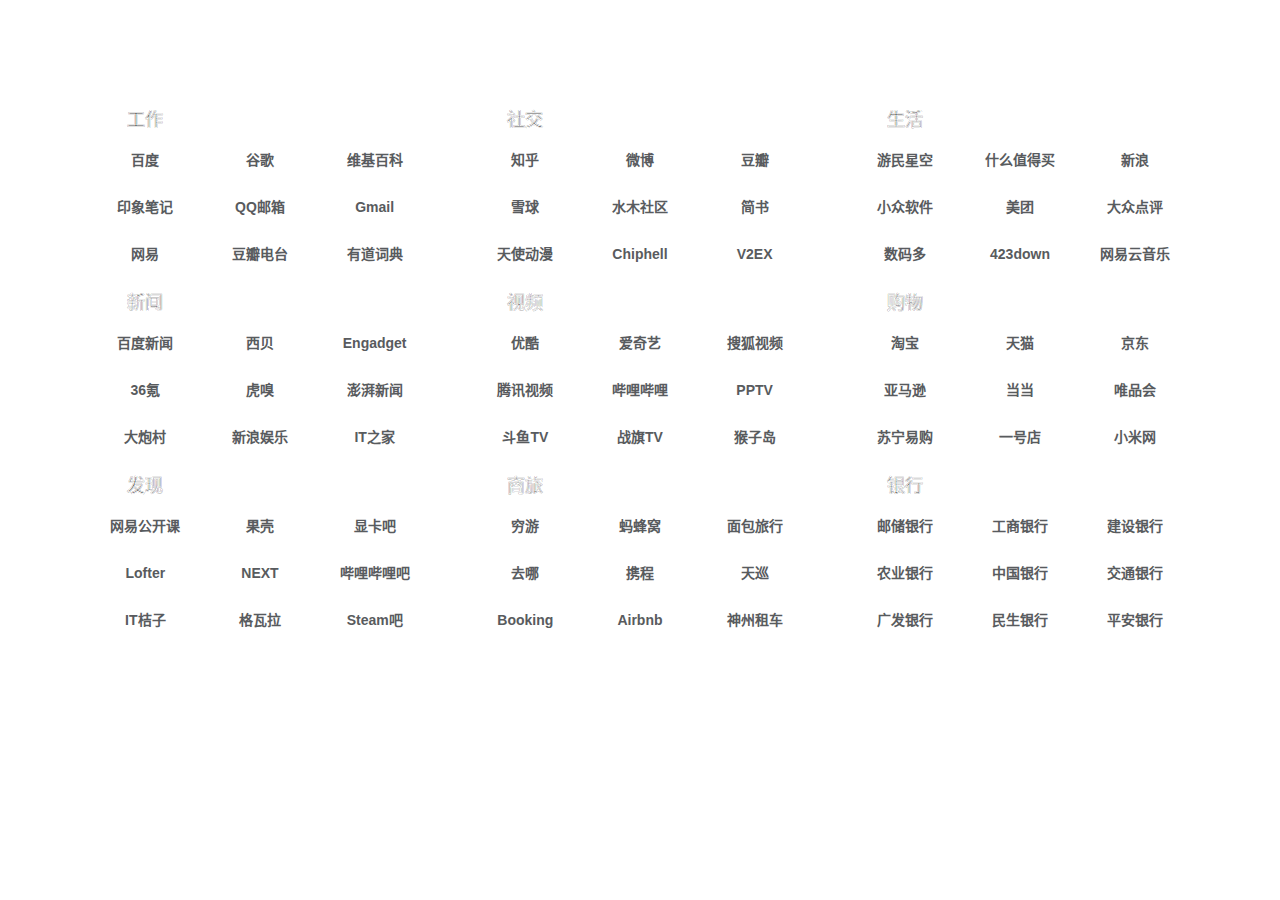
<file: index.html>
<!DOCTYPE html>
<html lang="zh-cn">
  <head>
	  <link rel="shortcut icon" href="/favicon.ico" />
    <meta charset="utf-8">
    <meta http-equiv="X-UA-Compatible" content="IE=edge">
    <meta name="viewport" content="width=device-width, initial-scale=1">
    <title>NewTab</title>
	  <style>
html,body{font:bold 14px/1.5 georgia,simsun,sans-serif;text-align:center;}
.stroke h1{margin:0;padding:10px 0 0;}
.stroke p{
	margin: 0px auto 0px;
	font-size: 18px;
	-webkit-text-stroke-width: 0.2px;
	-webkit-text-stroke-color: #ffffff;
	font-weight: blod;
}
.copyright,.info{font-style:italic;}
      </style>
<style type="text/css">
span.highlight
{
background-color:#FFFFFF
}
</style>
<style>#BAIDU_DSPUI_FLOWBAR,.adsbygoogle,.ad,div[class^="ad-widsget"],div[id^="div-gpt-ad-"],a[href*="cpro.baidu.com"],a[href*="@"][href*=".exe"],a[href*="/?/"][href*=".exe"],.adpushwin{display:none!important;max-width:0!important;max-height:0!important;overflow:hidden!important;}</style></head>

    <!-- Bootstrap -->
    <link href="bootstrap.min.css" rel="stylesheet">


    <style type="text/css">
		body{
        /*background-color:#f8f4e6;*/
        /*2,3,5,7,8,10,11,12,15*/
        /*background-image:url( /static/b47.png);*/
        /*background-image:url(https://7u2mbg.com1.z0.glb.clouddn.com/b47.jpg);*/
        font-family:'Microsoft Yahei', sans-serif;
        background-size:100% auto;
        background-attachment:fixed;
        background-repeat:no-repeat;
        background-size:cover;
      }
      nav.navbar{
        margin:0 0 10px 0;
      }
          div.navbar-header{
            padding:10px 5px 5px 18px;
          }
          ul.navbar-right li{
            margin-left:10px;
          }
          ul.navbar-right a:link, ul.navbar-right a:visited{
            color:#333631;
          }
          ul.navbar-right a:hover{
            color:#9d2933;
            background-color:transparent;
          }
          ul.navbar-right a:focus{
            outline:none;
            background-color:transparent;
          }
      div.content{
        display:none;
        z-index:1;
      }
      div.blocks{
        margin:0 auto;
        float:none;
      }
          div.block{
            margin:0;
            padding:3px;
            opacity:0.9;
          }
          div.building{
            border-radius:2px;
            /*border:1px solid rgb(231, 231, 231);*/

            /*box-shadow:-1px 0 1px -1px rgba(0,0,0,0.1), 
            1px 0 1px -1px rgba(0,0,0,0.1), 
            0 2px 2px -2px rgba(0,0,0,0.1);
            box-shadow:1px 3px 2px -2px rgba(0,0,0,0.1);*/
          }
          div.block-header{
            margin:0;
            padding-bottom:2px;
          }
              div.block-desc{
                padding:0;
              }
              div.block-name{
                text-align:center;
                padding:1px 1px 1px 1px;
              }
              div.block-name a.block-name, div.block-name a.block-name:visited{
                position:relative;
                padding-top:2px;
                display:block;
                color:#000000;
                font-size:14px;
                line-height:32px;
                height:32px;
                border-radius:2px;
                text-decoration:none;
                z-index:10;
              }
              div.block-name a.block-name.hover{
                padding-top:2px;
                color:#ffffff;
                text-decoration:none;
                background-color:#66ccff;
                white-space:nowrap;
              }
              div.block-action{
                text-align:center;
              }
              a.block-open-all{
                float:right;
              }
              div.category-confirm-content{
                padding:10px;
                text-align:center;
              }
              div.category-confirm-option{
                text-align:center;
              }
              div.category-confirm-button{
                margin:0 auto 15px;
                width:200px;
              }
          div.website{
            padding:1px;
          }
          div.website a.website:link, 
          div.website a.website:visited{
            background-color:#ffffff;
            display:block;
            position:relative;
            text-align:center;
            vertical-align:middle;
            text-decoration:none;
            line-height:45px;
            height:45px;
            font-size:14px;
            border-radius:2px;
            color:#474a4d;
            z-index:10;
            transition-property:background-color, color, font-size;
            transition-duration:0.2s;
            transition-timing-function:ease;
          }
          div.website a span{
            display:block;
            height:100%;
            width:100%;
            overflow:hidden;
          }
          div.website a.website.hover{
            background-color:#66ccff;
            color:#ffffff;
            font-size:20px;
          }
      div.modal-body{
        padding:0;
      }
          div.modal-section{
            margin:0 auto;
          }
          div.modal-section h4#suggestion{
            float:right;
          }
          div.modal-section h4#cooperation{
            float:left;
          }
          div.modal-section span#hotkey-intro{
            display:inline-block;
            text-align:center;
            margin:10px 0 10px 32px;
          }
          div#modal-footer{
            margin-top:10px;
            margin-bottom:10px;
          }
          div.modal-placeholder{
            margin:20px auto;
          }
      div.multi-browser-background{
        padding:5px 10px 1px 10px;
        border-radius:0 0 6px 6px;
      }
          div.single-browser-unit{
            padding:5px 5px 0 5px;
            margin-bottom:5px;
          }
          div.browser-index-tips{
            display:none;
          }
          div.browser-index-tips dl{
            color:#666666;
            font-size:12px;
            padding-left:0px;
            margin-top:10px;
            margin-bottom:5px;
          }
          div.browser-index-tips dt{
            margin-bottom:10px;
          }
          div.browser-index-tips p{
            margin:0 0 5px;
          }
          div.split-line{
            margin-left:5px;
            border-bottom:1px solid #dcdddd;
          }
          span.keywords{
            border-radius:3px;
            border:1px solid #8b968d;
            padding:1px;
            font-size:90%;
          }
      a#chrome-extension:link, a#chrome-extension:visited{
        color:#666666;
        border-radius:3px;
        border:1px solid #8b968d;
        padding:1px;
        font-size:90%;
        text-decoration:none;
      }
      a#chrome-extension:hover{
        color:#ffffff;
        text-decoration:none;
        background-color:#66ccff;
      }
      /*------------------------------------自定义------------------------------------*/
      div.modal-content{
        background:#f4f4f4;
      }
      div.hotkey-modal-keyboard{
        margin:0 auto;
        width:560px;
        height:280px;
        padding-top:10px;
      }
          div.hotkey-modal-keyboard ul.hotkey-modal-keyboard-row{
            float:left;
            list-style:none;
            display:block;
            margin:0;
            padding:0;
            clear:both;
            width:100%;
            height:49px;
          }
          div.hotkey-modal-keyboard ul.hotkey-modal-keyboard-1st-row{
            margin:10px 0 0 10px;
          }
          div.hotkey-modal-keyboard ul.hotkey-modal-keyboard-2nd-row{
            margin:0 0 0 30px;
          }
          div.hotkey-modal-keyboard ul.hotkey-modal-keyboard-3rd-row{
            margin:0 0 0 50px;
          }
          div.hotkey-modal-keyboard ul.hotkey-modal-keyboard-4th-row{
            margin:0 0 0 70px;
          }
          div.hotkey-modal-keyboard ul.hotkey-modal-keyboard-5th-row{
            margin:0 0 0 90px;
          }
          div.hotkey-modal-keyboard li.hotkey-modal-key{
            display:block;
            float:left;
            margin:0 4px 4px 0;
            width:45px;
            height:45px;
            text-align:center;
            /*主题色彩：1e50a2蓝色+0DA081绿色
            e8eff7淡蓝加333631字，不够醒目；白色加灰色字不醒目，加蓝色字没有重点；谷歌蓝色加白色字按键太鲜艳；474a4d背景太过于沉重*/
            background-color:#66ccff;
            color:#ffffff;
            border-radius:5px;
            border:1px solid #66ccff;
            overflow:hidden;
            box-shadow:;
          }
          div.hotkey-modal-keyboard li.hotkey-modal-space{
            width:400px;
            margin:0;
          }
          div.hotkey-modal-keyboard span.letter{
            display:block;
            font-size:16px;
          }
          div.hotkey-modal-keyboard span.website-name{
            display:block;
            font-size:12px;
            white-space:nowrap;
            overflow:hidden;
            text-overflow:ellipsis;
          }
          div.hotkey-modal-keyboard li.hotkey-modal-key.hover{
            position:relative;
            top:2px;
            left:2px;
            border-color:#0DA081;
            background-color:#0DA081;
            color:#ffffff;
          }
      div.website a.website.edit-hover{
        color:#ffffff;
      }
      div.block-name a.block-name.edit-hover{
        color:#1e50a2;
      }
      input.edit-category{
        visibility:hidden;
        position:absolute;
        top:0px;
        left:0px;
        display:block;
        font-size:14px;
        line-height:32px;
        text-align:left;
        height:32px;
        width:100%;
        border-radius:2px;
        border:2px solid #dcdddd;
        z-index:1;
      }
      span.edit-website{
        display:none;
        background-color:#ffffff;
        color:#ffffff;
        text-align:center;
        vertical-align:middle;
        position:absolute;
        border-radius:2px;
        line-height:45px;
        height:45px;
        top:0;
        left:0;
        bottom:0;
        right:0;
        z-index:1;
        opacity:0.7;
        cursor:pointer;
      }
      span.edit-website.hover{
        background-color:#1e50a2;
      }
      div#edit-area{
      }
          div#edit-area div.row{
            margin:10px 0;
          }
          div#edit-area div.desc span{
            float:right;
          }
          div#edit-area input#website-name,div#edit-area input#website-url{
            width:100%;
            font-size:14px;
            height:30px;
            line-height:30px;
            border:1px solid #dcdddd;
            border-radius:3px;
          }
          div#edit-area input#website-name:focus,div#edit-area input#website-url:focus{
            border-color:#66afe9;
            box-shadow:0 0 8px #66afe9;
            -webkit-box-shadow:0 0 8px #66afe9;
            -moz-box-shadow:0 0 8px #66afe9;
            outline:0 none;
          }
          button#update-website{
            width:100%;
            float:left;
            display:inline-block;
            color:#1e50a2;
            /*1e50a2太深,3b5898还是深,4284F3太亮,33628a太暗*/
            background-color:#ffffff;
            border:1px solid #ccc;
          }
          button#update-website:hover{
            background-color:#1e50a2;
            color:#ffffff;
            text-decoration:underline;
          }
          button#cancel-update{
            width:100%;
            display:inline-block;
            color:#595857;
          }
          div.keyboard{
            height:250px;
          }
              div#input-keyboard{
                display:none;
                background-color:#ffffff;
                overflow:hidden;
                border:1px solid #dcdddd;
                box-shadow:0 0 8px #dcdddd;
                -webkit-box-shadow:0 0 8px #dcdddd;
                -moz-box-shadow:0 0 8px #dcdddd;
                outline:0 none;
              }
              div.keyboard ul.keyboard-row{
                float:left;
                list-style:none;
                display:block;
                margin:0;
                padding:0;
                clear:both;
                width:100%;
                height:45px;
              }
              div.keyboard ul.keyboard-1st-row{
                margin:10px 0 0 10px;
              }
              div.keyboard ul.keyboard-2nd-row{
                margin:0 0 0 30px;
              }
              div.keyboard ul.keyboard-3rd-row{
                margin:0 0 0 50px;
              }
              div.keyboard ul.keyboard-4th-row{
                margin:0 0 0 70px;
              }
              div.keyboard ul.keyboard-5th-row{
                margin:0 0 0 90px;
              }
              div.keyboard li.key{
                display:block;
                float:left;
                margin:0 5px 5px 0;
                width:40px;
                height:40px;
                text-align:center;
                /*background:#474a4d,e8eff7淡蓝但看上去还是怪怪的*/
                background-color:#e8eff7;
                border-radius:5px;
                border:1px solid #dcdddd;
                overflow:hidden;
                color:#494a41;
              }
              div.keyboard li.space{
                width:360px;
                margin:0;
              }
              div.keyboard span.letter{
                display:block;
                font-size:14px;
              }
              div.keyboard span.website-name{
                display:block;
                font-size:12px;
                overflow:hidden;
                white-space:nowrap;
                text-overflow:ellipsis;
              }
              div#input-keyboard li.key.hover{
                border-color:#0DA081;
                background-color:#0DA081;
                color:#ffffff;
              }
              div.bootstrap-tagsinput{
                width:538px;
                margin-bottom:0;
              }
              div.bootstrap-tagsinput span.label-info{
                background-color:#e8eff7;
                color:#1e50a2;
                border:1px solid #b5d6ec;
              }
          div.website-grid{
            height:250px;
            display:none;
            background-color:#ffffff;
            border-radius:5px;
            padding:10px 0;
            overflow:scroll;
            border:1px solid #dcdddd;
            box-shadow:0 0 8px #dcdddd;
            -webkit-box-shadow:0 0 8px #dcdddd;
            -moz-box-shadow:0 0 8px #dcdddd;
            outline:0 none;
          }
              div.website-grid ul{
                padding:0;
                display:block;
                float:left;
                clear:both;
              }
              div.website-grid div#website-grid-alignment{
                width:516px;
                margin:0 auto;
              }
              div.website-grid ul.website-categories{
                margin-bottom:5px;
              }
              div.website-grid ul.websites{
                width:100%;
                padding-top:5px;
                position:relative;
              }
              div.website-grid li.website-category{
                display:inline;
                float:left;
                width:54px;
                height:30px;
                line-height:30px;
                font-size:12px;
                text-align:center;
                border-top:1px solid #ffffff;
                color:#595857;
                margin-right:3px;
                margin-bottom:3px;
                overflow:hidden;
              }
              div.website-grid li.website-category.hover{
                border-top:1px solid #1e50a2;
                color:#1e50a2;
                cursor:pointer;
                font-size:14px;
              }
              div.website-grid li.website-category.selected{
                border-top:1px solid #1e50a2;
                color:#1e50a2;
                cursor:pointer;
                font-size:14px;
              }
              div.website-grid li.website{
                position:relative;
                display:block;
                float:left;
                width:83px;
                height:36px;
                line-height:36px;
                text-align:center;
                font-size:12px;
                overflow:hidden;
                margin-right:2px;
                margin-bottom:2px;
                z-index:1;
              }
              div.website-grid li.website span.website{
                display:block;
                width:100%;
                height:100%;
                z-index:1;
                border-radius:2px;
                color:#333631;
                /*e8eff7淡蓝色感觉有点乱,EFF7E8淡绿色看着太土,试试#f6f6fa*/
                background-color:#f6f6fa;
              }
              div.website-grid li.website span.website.hover{
                background-color:#0DA081;
                border:1px solid #0DA081;
                color:#ffffff;
                cursor:pointer;
              }
              div.website-grid li.preview{
                list-style:none;
                width:83px;
                height:28px;
                line-height:28px;
                text-align:center;
                font-size:12px;
                border-radius:2px;
                position:absolute;
                background-color:#333631;
                z-index:10;
                border:1px solid #333631;
              }
              div.website-grid li.preview a{
                text-decoration:none;
                color:#ffffff;
              }
              div.website-grid li.preview a:hover{
                text-decoration:underline;
              }
              div.website-grid li.preview img{
                width:12px;
                height:9px;
              }
      div#more-website-grid{
        margin:0 auto;
        width:100%;
        height:400px;
        background-color:inherit;
        padding-top:20px;
        overflow:scroll;
        border-radius:0;
        border:none;
        -webkit-box-shadow:none;
        box-shadow:none;
      }
        div#more-website-grid div#more-website-grid-alignment{
          width:840px;
          margin:0 auto;
        }
        div#more-website-grid li.website-category{
          font-size:12px;
          border-top:1px solid #f4f4f4;
          overflow:hidden;
          width:68px;
          margin-right:2px;
          margin-bottom:2px;
        }
        div#more-website-grid li.website-category.selected{
          border-top:1px solid #1e50a2;
          color:#1e50a2;
          cursor:pointer;
          font-size:16px;
        }
        div#more-website-grid li.website-category.hover{
          border-top:1px solid #1e50a2;
          color:#1e50a2;
          cursor:pointer;
          font-size:16px;
        }
        div#more-website-grid li.website{
          position:relative;
          display:block;
          float:left;
          width:102px;
          height:45px;
          line-height:45px;
          text-align:center;
          overflow:hidden;
          margin-right:2px;
          margin-bottom:2px;
        }
        div#more-website-grid li.website span.website{
          display:block;
          width:100%;
          height:100%;
          border-radius:2px;
          font-size:13px;
          color:#333631;
          background-color:#ffffff;
          border:none;
          overflow:hidden;
          white-space:nowrap;
          text-overflow:ellipsis;
        }
        div#more-website-grid li.website span.website.hover{
          font-size:20px;
          background-color:#0DA081;
          border:1px solid #0DA081;
          color:#ffffff;
          cursor:pointer;
        }
      div#hotkeyModal div.modal-header h3{
        display:inline-block;
        margin-right:20px;
      }
      div#editWebsiteModal div.modal-header h3{
        display:inline-block;
        margin-right:20px;
      }
      div#aboutModal{
      }
          div#aboutModal div.about-modal-header ul.list-inline{
            margin:0;
          }
          div#aboutModal div.about-modal-header ul.list-inline li{
            font-size:14px;
            padding:0;
            margin-right:10px;
          }
          div#aboutModal div.about-modal-header ul.list-inline li.hover{
            text-decoration:underline;
            cursor:pointer;
          }
          div#aboutModal div.about-modal-header ul.list-inline li.selected{
            font-size:24px;
            font-weight:500;
            text-decoration:none;
          }
          div#aboutModal div.thanks{
            padding:15px;
          }
            div#aboutModal div.thanks p{
              width:100%;
              font-size:60px;
              text-align:center;
              font-family:'Minion Pro','Athelas','Candara',serif;
            }
            div#aboutModal div.thanks div.pair{
              width:100%;
              margin-top:10px;
            }
            div#aboutModal div.thanks div.pair span.headline{
              display:inline-block;
              font-size:16px;
              margin-bottom:10px;
              width:120px;
              text-align:right;
              margin-right:25px;
            }
            div#aboutModal div.thanks div.pair span.sentence{
              display:inline-block;
              font-size:13px;
              margin-bottom:10px;
              text-align:left;
              clear:right;
              width:380px;
            }
          div#aboutModal div.vista{
            display:none;
            padding:0 15px;
          }
          div#aboutModal div.log{
            display:none;
            padding:15px;
          }
              div#aboutModal div.log div.version{
                margin-bottom:10px;
                border-bottom:1px solid #dcdddd;
              }
              div#aboutModal div.log div.last-version{
                border-bottom:none;
              }
              div#aboutModal div.log div.version span.version-name{
                display:inline-block;
                text-align:left;
                font-size:16px;
                font-weight:bold;
                width:49%;
              }
              div#aboutModal div.log div.version span.version-date{
                display:inline-block;
                text-align:right;
                font-size:13px;
                color:#7b7c7d;
                width:50%;
              }
              div#aboutModal div.log div.version ol{
                margin-top:10px;
                padding-left:20px;
                font-size:13px;
              }
              div#aboutModal div.log div.version ol li{
                margin-bottom:5px;
              }
      img.sprite{
        background:url(https://7u2mbg.com1.z0.glb.clouddn.com/qianshan1.1_sprite_4.png);
        background-repeat:no-repeat;
      }
      img.logo-pic{
        height:40px;
        width:65px;
        background-position:0px -50px;
      }
      img.logo-char{
        height:40px;
        width:72px;
        background-position:0px 0px;
      }
      img.vista{
        height:538px;
        width:568px;
        background-position:0px -100px;
      }
      div#customize-mode-tips{
        position:fixed;
        top:0;
        display:none;
        background-color:#0DA081;
        color:#ffffff;
        text-align:center;
        width:500px;
        opacity:0.8;
        z-index:10;/*div.content那里的z-index也改了*/
        border-radius:0px 0px 5px 5px;
      }
        a#finish-customize{
          line-height:30px;
          display:none;
          text-decoration:none;
          color:#ffffff;
          border-radius:0px 0px 5px 5px;
        }
        a#finish-customize:hover{
          color:#ffffff;
          background-color:#ED5851;
        }

    </style>

  <body style="background-image: url(&quot;https://xn--dx5a.tk/background.jpg&quot;);">
    
    <div class="content" style="position: relative; top: 38px; margin: 0px auto; float: none; display: inherit;">
      <nav class="navbar" role="navigation">
        <div class="container">
          <div class="collapse navbar-collapse">
            <ul class="nav navbar-nav navbar-right">
              <li></li>
              <li></li>
              <li></li>
              <li></li>
            </ul>
          </div>
		

		
		
		
		
		
		
		
		
        </div>
      </nav>

      <!--#website-dict，blockNo和website序列的字典-->
      <!--#block-list，区块列表-->
		<div class="container blocks" style="opacity: 1;">
        
          <div class="col-sm-4 col-lg-4 block"><!--block用来约束分类对应的区块位置，building用来展示实际带边框的分类内容，包括分类标题和分类下的网站-->
            <div class="col-sm-12 col-lg-12 building">
              <div class="row block-header">
                <div class="col-sm-12 col-lg-12 block-desc">
                  <div class="col-sm-4 col-lg-4 block-name">
                    <a id="1" class="block-name" href="#">
                       <div class="stroke">
						<p>工作</p>
						   </div><input class="edit-category">
                    </a>
                  </div>
                  <div class="col-sm-4 col-lg-4 placeholder"></div>
                  <div class="col-sm-4 col-lg-4 placeholder"></div>
                </div>
              </div>
              
              
              
                <div class="col-sm-4 col-lg-4 website">
                  <a href="https://www.baidu.com/"  class="website " target="_blank">
                    <span>百度</span>
                  
                </a></div><a href="https://www.baidu.com/"  class="website " target="_blank">
              
                </a><div class="col-sm-4 col-lg-4 website"><a href="https://www.google.com/"  class="website " target="_blank">
                    <span>谷歌</span>
                  
                </a></div><a href="https://www.google.com/"  class="website  " target="_blank">
              
                </a><div class="col-sm-4 col-lg-4 website"><a href="https://zh.wikipedia.org"  class="website" target="_blank">
                    <span>维基百科</span>
                  
                </a></div><a href="https://zh.wikipedia.org"  class="website" target="_blank">
              
                </a><div class="col-sm-4 col-lg-4 website"><a href="https://app.yinxiang.com/Home.action"  class="website" target="_blank">
                    <span>印象笔记</span>
                  
                </a></div><a href="https://app.yinxiang.com/Home.action"  class="website" target="_blank">
              
                </a><div class="col-sm-4 col-lg-4 website"><a href="https://mail.qq.com/"  class="website" target="_blank">
                    <span>QQ邮箱</span>
                  
                </a></div><a href="https://mail.qq.com/"  class="website" target="_blank">
              
                </a><div class="col-sm-4 col-lg-4 website"><a href="https://mail.google.com/"  class="website" target="_blank">
                    <span>Gmail</span>
                  
                </a></div><a href="https://mail.google.com/"  class="website" target="_blank">
              
                </a><div class="col-sm-4 col-lg-4 website"><a href="https://www.163.com/"  class="website  " target="_blank">
                    <span>网易</span>
                  
                </a></div><a href="https://www.163.com/"  class="website  " target="_blank">
              
                </a><div class="col-sm-4 col-lg-4 website"><a href="https://douban.fm/"  class="website" target="_blank">
                    <span>豆瓣电台</span>
                  
                </a></div><a href="https://douban.fm/"  class="website" target="_blank">
              
                </a><div class="col-sm-4 col-lg-4 website"><a href="https://dict.youdao.com/" class="website  " target="_blank">
                    <span>有道词典</span>
                  
                </a></div><a href="https://dict.youdao.com/"  class="website  " target="_blank">
              
            </a></div><a href="https://dict.youdao.com/"  class="website  " target="_blank">
          </a></div><a href="https://dict.youdao.com/"  class="website  " target="_blank">
        
          </a><div class="col-sm-4 col-lg-4 block"><a href="https://dict.youdao.com/"  class="website  " target="_blank"><!--block用来约束分类对应的区块位置，building用来展示实际带边框的分类内容，包括分类标题和分类下的网站-->
            </a><div class="col-sm-12 col-lg-12 building"><a href="https://dict.youdao.com/" class="website  " target="_blank">
              </a><div class="row block-header"><a href="https://dict.youdao.com/"  class="website  " target="_blank">
                </a><div class="col-sm-12 col-lg-12 block-desc"><a href="https://dict.youdao.com/"  class="website  " target="_blank">
                  </a><div class="col-sm-4 col-lg-4 block-name"><a href="https://dict.youdao.com/"  class="website  " target="_blank">
                    </a><a  class="block-name" href="#">
                     <div class="stroke">
<span style="color: #5dbdb5"></span>
<p>社交</p>
</div><input class="edit-category">
                  </a></div><a  class="block-name" href="#">
                  <div class="col-sm-4 col-lg-4 placeholder"></div>
                  <div class="col-sm-4 col-lg-4 placeholder"></div>
                </a></div><a  class="block-name" href="#">
              </a></div><a  class="block-name" href="#">
              
              
                </a><div class="col-sm-4 col-lg-4 website"><a id="2" class="block-name" href="#">
                  </a><a href="https://www.zhihu.com/"  class="website  " target="_blank">
                    <span>知乎</span>
                  
                </a></div><a href="https://www.zhihu.com/"  class="website  " target="_blank">
              
                </a><div class="col-sm-4 col-lg-4 website"><a href="https://weibo.com/"  class="website  " target="_blank">
                    <span>微博</span>
                  
                </a></div><a href="https://weibo.com/"   class="website  " target="_blank">
              
                </a><div class="col-sm-4 col-lg-4 website"><a href="https://www.douban.com/"   class="website  " target="_blank">
                    <span>豆瓣</span>
                  
                </a></div><a href="https://www.douban.com/"   class="website  " target="_blank">
              
                </a><div class="col-sm-4 col-lg-4 website"><a href="https://www.xueqiu.com/"   class="website  " target="_blank">
                    <span>雪球</span>
                  
                </a></div><a href="https://www.xueqiu.com/"   class="website  " target="_blank">
              
                </a><div class="col-sm-4 col-lg-4 website"><a href="https://www.newsmth.net/"   class="website" target="_blank">
                    <span>水木社区</span>
                  
                </a></div><a href="https://www.newsmth.net/"   class="website" target="_blank">
              
                </a><div class="col-sm-4 col-lg-4 website"><a href="https://www.jianshu.com/"   class="website  " target="_blank">
                    <span>简书</span>
                  
                </a></div><a href="https://www.jianshu.com/"   class="website  " target="_blank">
              
                </a><div class="col-sm-4 col-lg-4 website"><a href="https://www.tsdm.love/forum.php"   class="website  " target="_blank">
                    <span>天使动漫</span>
                  
                </a></div><a href="https://www.tsdm.me/forum.php"   class="website  " target="_blank">
              
                </a><div class="col-sm-4 col-lg-4 website"><a href="https://www.chiphell.com/"   class="website  " target="_blank">
                    <span>Chiphell</span>
                  
                </a></div><a href="https://www.chiphell.com/"   class="website  " target="_blank">
              
                </a><div class="col-sm-4 col-lg-4 website"><a href="https://www.v2ex.com/"   class="website  " target="_blank">
                    <span>V2EX</span>
                  
                </a></div><a href="https://www.v2ex.com/"   class="website  " target="_blank">
              
            </a></div><a href="https://www.v2ex.com/"   class="website  " target="_blank">
          </a></div><a href="https://www.v2ex.com/"   class="website  " target="_blank">
        
          </a><div class="col-sm-4 col-lg-4 block"><a href="https://www.v2ex.com/"   class="website  " target="_blank"><!--block用来约束分类对应的区块位置，building用来展示实际带边框的分类内容，包括分类标题和分类下的网站-->
            </a><div class="col-sm-12 col-lg-12 building"><a href="https://www.v2ex.com/"   class="website  " target="_blank">
              </a><div class="row block-header"><a href="https://www.v2ex.com/"   class="website  " target="_blank">
                </a><div class="col-sm-12 col-lg-12 block-desc"><a href="https://www.v2ex.com/"   class="website  " target="_blank">
                  </a><div class="col-sm-4 col-lg-4 block-name"><a href="https://www.v2ex.com/"   class="website  " target="_blank">
                    </a><a   class="block-name" href="#">
                    <div class="stroke">
<span style="color: #5dbdb5"></span>
<p>生活</p>
</div><input class="edit-category">
                  </a></div><a   class="block-name" href="#">
                  <div class="col-sm-4 col-lg-4 placeholder"></div>
                  <div class="col-sm-4 col-lg-4 placeholder"></div>
                </a></div><a   class="block-name" href="#">
              </a></div><a   class="block-name" href="#">
              
              
                </a><div class="col-sm-4 col-lg-4 website"><a   class="block-name" href="#">
                  </a><a href="https://www.gamersky.com/"   class="website  " target="_blank">
                    <span>游民星空</span>
                  
                </a></div><a href="https://www.zdfans.com/"   class="website  " target="_blank">
              
                </a><div class="col-sm-4 col-lg-4 website"><a href="https://www.smzdm.com/"   class="website  " target="_blank">
                    <span>什么值得买</span>
                  
                </a></div><a href="https://www.smzdm.com/"   class="website  " target="_blank">
              
                </a><div class="col-sm-4 col-lg-4 website"><a href="https://www.sina.com.cn/"   class="website" target="_blank">
                    <span>新浪</span>
                  
                </a></div><a href="https://www.sina.com.cn/"   class="website" target="_blank">
              
                </a><div class="col-sm-4 col-lg-4 website"><a href="https://www.appinn.com/"   class="website  " target="_blank">
                    <span>小众软件</span>
                  
                </a></div><a href="https://www.appinn.com/"   class="website  " target="_blank">
              
                </a><div class="col-sm-4 col-lg-4 website"><a href="https://www.meituan.com/"   class="website  " target="_blank">
                    <span>美团</span>
                  
                </a></div><a href="https://www.meituan.com/"   class="website  " target="_blank">
              
                </a><div class="col-sm-4 col-lg-4 website"><a href="https://www.dianping.com/"   class="website" target="_blank">
                    <span>大众点评</span>
                  
                </a></div><a href="https://www.dianping.com/"   class="website" target="_blank">
              
                </a><div class="col-sm-4 col-lg-4 website"><a href="https://www.soomal.com"   class="website  " target="_blank">
                    <span>数码多</span>
                  
                </a></div><a href="https://www.soomal.com"   class="website  " target="_blank">
              
                </a><div class="col-sm-4 col-lg-4 website"><a href="https://www.423down.com/"   class="website  " target="_blank">
                    <span>423down</span>
                  
                </a></div><a href="https://farmskins.com/"   class="website  " target="_blank">
              
                </a><div class="col-sm-4 col-lg-4 website"><a href="https://music.163.com/"   class="website" target="_blank">
                    <span>网易云音乐</span>
                  
                </a></div><a href="https://music.163.com/"   class="website" target="_blank">
              
            </a></div><a href="https://music.163.com/"   class="website" target="_blank">
          </a></div><a href="https://music.163.com/"   class="website" target="_blank">
        
          </a><div class="col-sm-4 col-lg-4 block"><a href="https://music.163.com/"   class="website" target="_blank"><!--block用来约束分类对应的区块位置，building用来展示实际带边框的分类内容，包括分类标题和分类下的网站-->
            </a><div class="col-sm-12 col-lg-12 building"><a href="https://music.163.com/"   class="website" target="_blank">
              </a><div class="row block-header"><a href="https://music.163.com/"   class="website" target="_blank">
                </a><div class="col-sm-12 col-lg-12 block-desc"><a href="https://music.163.com/"   class="website" target="_blank">
                  </a><div class="col-sm-4 col-lg-4 block-name"><a href="https://music.163.com/"   class="website" target="_blank">
                    </a><a   class="block-name" href="#">
                     <div class="stroke">
<span style="color: #5dbdb5"></span>
<p>新闻</p>
</div><input class="edit-category">
                  </a></div><a   class="block-name" href="#">
                  <div class="col-sm-4 col-lg-4 placeholder"></div>
                  <div class="col-sm-4 col-lg-4 placeholder"></div>
                </a></div><a   class="block-name" href="#">
              </a></div><a   class="block-name" href="#">
              
              
                </a><div class="col-sm-4 col-lg-4 website"><a   class="block-name" href="#">
                  </a><a href="https://news.baidu.com/"   class="website" target="_blank">
                    <span>百度新闻</span>
                  
                </a></div><a href="https://news.baidu.com/"   class="website" target="_blank">
              
                </a><div class="col-sm-4 col-lg-4 website"><a href="https://www.cnbeta.com/"   class="website" target="_blank">
                    <span>西贝</span>
                  
                </a></div><a href="https://www.cnbeta.com/"   class="website" target="_blank">
              
                </a><div class="col-sm-4 col-lg-4 website"><a href="https://cn.engadget.com/"   class="website" target="_blank">
                    <span>Engadget</span>
                  
                </a></div><a href="https://cn.engadget.com/"   class="website" target="_blank">
              
                </a><div class="col-sm-4 col-lg-4 website"><a href="https://www.36kr.com/"   class="website" target="_blank">
                    <span>36氪</span>
                  
                </a></div><a href="https://www.36kr.com/"   class="website" target="_blank">
              
                </a><div class="col-sm-4 col-lg-4 website"><a href="https://www.huxiu.com/"   class="website" target="_blank">
                    <span>虎嗅</span>
                  
                </a></div><a href="https://www.huxiu.com/"   class="website" target="_blank">
              
                </a><div class="col-sm-4 col-lg-4 website"><a href="https://www.thepaper.cn/"   class="website" target="_blank">
                    <span>澎湃新闻</span>
                  
                </a></div><a href="https://www.thepaper.cn/"   class="website" target="_blank">
              
                </a><div class="col-sm-4 col-lg-4 website"><a href="https://www.zol.com.cn/"   class="website" target="_blank">
                    <span>大炮村</span>
                  
                </a></div><a href="https://www.zol.com.cn/"   class="website" target="_blank">
              
                </a><div class="col-sm-4 col-lg-4 website"><a href="https://ent.sina.com.cn/"   class="website" target="_blank">
                    <span>新浪娱乐</span>
                  
                </a></div><a href="https://ent.sina.com.cn/"   class="website" target="_blank">
              
                </a><div class="col-sm-4 col-lg-4 website"><a href="https://www.ithome.com/"   class="website" target="_blank">
                    <span>IT之家</span>
                  
                </a></div><a href="https://www.ithome.com/"   class="website" target="_blank">
              
            </a></div><a href="https://www.ithome.com/"   class="website" target="_blank">
          </a></div><a href="https://www.ithome.com/"   class="website" target="_blank">
        
          </a><div class="col-sm-4 col-lg-4 block"><a href="https://www.ithome.com/"   class="website" target="_blank"><!--block用来约束分类对应的区块位置，building用来展示实际带边框的分类内容，包括分类标题和分类下的网站-->
            </a><div class="col-sm-12 col-lg-12 building"><a href="https://www.ithome.com/"   class="website" target="_blank">
              </a><div class="row block-header"><a href="https://www.ithome.com/"   class="website" target="_blank">
                </a><div class="col-sm-12 col-lg-12 block-desc"><a href="https://www.ithome.com/"   class="website" target="_blank">
                  </a><div class="col-sm-4 col-lg-4 block-name"><a href="https://www.ithome.com/"   class="website" target="_blank">
                    </a><a   class="block-name" href="#">
                      <div class="stroke">
<span style="color: #5dbdb5"></span>
<p>视频</p>
</div><input class="edit-category">
                  </a></div><a   class="block-name" href="#">
                  <div class="col-sm-4 col-lg-4 placeholder"></div>
                  <div class="col-sm-4 col-lg-4 placeholder"></div>
                </a></div><a   class="block-name" href="#">
              </a></div><a   class="block-name" href="#">
              
              
                </a><div class="col-sm-4 col-lg-4 website"><a   class="block-name" href="#">
                  </a><a href="https://www.youku.com/"   class="website" target="_blank">
                    <span>优酷</span>
                  
                </a></div><a href="https://www.youku.com/"   class="website" target="_blank">
              
                </a><div class="col-sm-4 col-lg-4 website"><a href="https://www.iqiyi.com/"   class="website" target="_blank">
                    <span>爱奇艺</span>
                  
                </a></div><a href="https://www.iqiyi.com/"   class="website" target="_blank">
              
                </a><div class="col-sm-4 col-lg-4 website"><a href="https://tv.sohu.com/"   class="website " target="_blank">
                    <span>搜狐视频</span>
                  
                </a></div><a href="https://tv.sohu.com/"   class="website " target="_blank">
              
                </a><div class="col-sm-4 col-lg-4 website"><a href="https://v.qq.com/"   class="website" target="_blank">
                    <span>腾讯视频</span>
                  
                </a></div><a href="https://v.qq.com/"   class="website" target="_blank">
              
                </a><div class="col-sm-4 col-lg-4 website"><a href="https://www.bilibili.com/"   class="website" target="_blank">
                    <span>哔哩哔哩</span>
                  
                </a></div><a href="https://www.bilibili.com/"   class="website" target="_blank">
              
                </a><div class="col-sm-4 col-lg-4 website"><a href="https://www.pptv.com/"   class="website" target="_blank">
                    <span>PPTV</span>
                  
                </a></div><a href="https://www.pptv.com/"   class="website" target="_blank">
              
                </a><div class="col-sm-4 col-lg-4 website"><a href="https://www.douyutv.com/"   class="website" target="_blank">
                    <span>斗鱼TV</span>
                  
                </a></div><a href="https://www.douyutv.com/"   class="website" target="_blank">
              
                </a><div class="col-sm-4 col-lg-4 website"><a href="https://www.zhanqi.tv/"   class="website" target="_blank">
                    <span>战旗TV</span>
                  
                </a></div><a href="https://www.zhanqi.tv/"   class="website" target="_blank">
              
                </a><div class="col-sm-4 col-lg-4 website"><a href="https://www.acfun.cn/"   class="website" target="_blank">
                    <span>猴子岛</span>
                  
                </a></div><a href="https://www.acfun.tv/"   class="website" target="_blank">
              
            </a></div><a href="https://www.acfun.tv/"   class="website" target="_blank">
          </a></div><a href="https://www.acfun.tv/"   class="website" target="_blank">
        
          </a><div class="col-sm-4 col-lg-4 block"><a href="https://www.acfun.tv/"   class="website" target="_blank"><!--block用来约束分类对应的区块位置，building用来展示实际带边框的分类内容，包括分类标题和分类下的网站-->
            </a><div class="col-sm-12 col-lg-12 building"><a href="https://www.acfun.tv/"   class="website" target="_blank">
              </a><div class="row block-header"><a href="https://www.acfun.tv/"   class="website" target="_blank">
                </a><div class="col-sm-12 col-lg-12 block-desc"><a href="https://www.acfun.tv/"   class="website" target="_blank">
                  </a><div class="col-sm-4 col-lg-4 block-name"><a href="https://www.acfun.tv/"   class="website" target="_blank">
                    </a><a   class="block-name" href="#">
                     <div class="stroke">
<span style="color: #5dbdb5"></span>
<p>购物</p>
</div><input class="edit-category">
                  </a></div><a   class="block-name" href="#">
                  <div class="col-sm-4 col-lg-4 placeholder"></div>
                  <div class="col-sm-4 col-lg-4 placeholder"></div>
                </a></div><a   class="block-name" href="#">
              </a></div><a   class="block-name" href="#">
              
              
                </a><div class="col-sm-4 col-lg-4 website"><a   class="block-name" href="#">
                  </a><a href="https://www.taobao.com/"   class="website" target="_blank">
                    <span>淘宝</span>
                  
                </a></div><a href="https://www.taobao.com/"   class="website" target="_blank">
              
                </a><div class="col-sm-4 col-lg-4 website"><a href="https://www.tmall.com/"   class="website" target="_blank">
                    <span>天猫</span>
                  
                </a></div><a href="https://www.tmall.com/"   class="website" target="_blank">
              
                </a><div class="col-sm-4 col-lg-4 website"><a href="https://www.jd.com/"   class="website" target="_blank">
                    <span>京东</span>
                  
                </a></div><a href="https://www.jd.com/"   class="website" target="_blank">
              
                </a><div class="col-sm-4 col-lg-4 website"><a href="https://z.cn/"   class="website" target="_blank">
                    <span>亚马逊</span>
                  
                </a></div><a href="https://z.cn/"   class="website" target="_blank">
              
                </a><div class="col-sm-4 col-lg-4 website"><a href="https://www.dangdang.com/"   class="website" target="_blank">
                    <span>当当</span>
                  
                </a></div><a href="https://www.dangdang.com/"   class="website" target="_blank">
              
                </a><div class="col-sm-4 col-lg-4 website"><a href="https://www.vip.com/"   class="website" target="_blank">
                    <span>唯品会</span>
                  
                </a></div><a href="https://www.vip.com/"   class="website" target="_blank">
              
                </a><div class="col-sm-4 col-lg-4 website"><a href="https://www.suning.com/"   class="website" target="_blank">
                    <span>苏宁易购</span>
                  
                </a></div><a href="https://www.suning.com/"   class="website" target="_blank">
              
                </a><div class="col-sm-4 col-lg-4 website"><a href="https://www.yhd.com/"   class="website" target="_blank">
                    <span>一号店</span>
                  
                </a></div><a href="https://www.yhd.com/"   class="website" target="_blank">
              
                </a><div class="col-sm-4 col-lg-4 website"><a href="https://www.mi.com/"   class="website" target="_blank">
                    <span>小米网</span>
                  
                </a></div><a href="https://www.mi.com/"   class="website" target="_blank">
              
            </a></div><a href="https://www.mi.com/"   class="website" target="_blank">
          </a></div><a href="https://www.mi.com/"   class="website" target="_blank">
        
          </a><div class="col-sm-4 col-lg-4 block"><a href="https://www.mi.com/"   class="website" target="_blank"><!--block用来约束分类对应的区块位置，building用来展示实际带边框的分类内容，包括分类标题和分类下的网站-->
            </a><div class="col-sm-12 col-lg-12 building"><a href="https://www.mi.com/"   class="website" target="_blank">
              </a><div class="row block-header"><a href="https://www.mi.com/"   class="website" target="_blank">
                </a><div class="col-sm-12 col-lg-12 block-desc"><a href="https://www.mi.com/"   class="website" target="_blank">
                  </a><div class="col-sm-4 col-lg-4 block-name"><a href="https://www.mi.com/"   class="website" target="_blank">
                    </a><a   class="block-name" href="#">
                     <div class="stroke">
<span style="color: #5dbdb5"></span>
<p>发现</p>
</div><input class="edit-category">
                  </a></div><a   class="block-name" href="#">
                  <div class="col-sm-4 col-lg-4 placeholder"></div>
                  <div class="col-sm-4 col-lg-4 placeholder"></div>
                </a></div><a   class="block-name" href="#">
              </a></div><a   class="block-name" href="#">
              
              
                </a><div class="col-sm-4 col-lg-4 website"><a   class="block-name" href="#">
                  </a><a href="https://open.163.com/"   class="website" target="_blank">
                    <span>网易公开课</span>
                  
                </a></div><a href="https://open.163.com/"   class="website" target="_blank">
              
                </a><div class="col-sm-4 col-lg-4 website"><a href="https://www.guokr.com/"   class="website" target="_blank">
                    <span>果壳</span>
                  
                </a></div><a href="https://www.guokr.com/"   class="website" target="_blank">
              
                </a><div class="col-sm-4 col-lg-4 website"><a href="https://tieba.baidu.com/f?fr=ala0&amp;kw=%CF%D4%BF%A8"   class="website" target="_blank">
                    <span>显卡吧</span>
                  
                </a></div><a href="https://tieba.baidu.com/f?fr=ala0&amp;kw=%CF%D4%BF%A8"   class="website" target="_blank">
              
                </a><div class="col-sm-4 col-lg-4 website"><a href="https://www.lofter.com/"  class="website  " target="_blank">
                    <span>Lofter</span>
                  
                </a></div><a href="https://www.lofter.com/"  class="website  " target="_blank">
              
                </a><div class="col-sm-4 col-lg-4 website"><a href="https://next.36kr.com/"  class="website" target="_blank">
                    <span>NEXT</span>
                  
                </a></div><a href="https://next.36kr.com/"  class="website" target="_blank">
              
                </a><div class="col-sm-4 col-lg-4 website"><a href="https://tieba.baidu.com/f?kw=bilibili"  class="website" target="_blank">
                    <span>哔哩哔哩吧</span>
                  
                </a></div><a href="https://tieba.baidu.com/f?kw=bilibili"  class="website" target="_blank">
              
                </a><div class="col-sm-4 col-lg-4 website"><a href="https://itjuzi.com/"  class="website" target="_blank">
                    <span>IT桔子</span>
                  
                </a></div><a href="https://itjuzi.com/"  class="website" target="_blank">
              
                </a><div class="col-sm-4 col-lg-4 website"><a href="https://www.gewara.com/"  class="website" target="_blank">
                    <span>格瓦拉</span>
                  
                </a></div><a href="https://www.gewara.com/"  class="website" target="_blank">
              
                </a><div class="col-sm-4 col-lg-4 website"><a href="https://tieba.baidu.com/f?fr=search&amp;ie=utf-8&amp;kw=steam"  class="website" target="_blank">
                    <span>Steam吧</span>
                  
                </a></div><a href="https://tieba.baidu.com/f?fr=search&amp;ie=utf-8&amp;kw=steam"  class="website" target="_blank">
              
            </a></div><a href="https://tieba.baidu.com/f?fr=search&amp;ie=utf-8&amp;kw=steam"  class="website" target="_blank">
          </a></div><a href="https://tieba.baidu.com/f?fr=search&amp;ie=utf-8&amp;kw=steam"  class="website" target="_blank">
        
          </a><div class="col-sm-4 col-lg-4 block"><a href="https://tieba.baidu.com/f?fr=search&amp;ie=utf-8&amp;kw=steam"  class="website" target="_blank"><!--block用来约束分类对应的区块位置，building用来展示实际带边框的分类内容，包括分类标题和分类下的网站-->
            </a><div class="col-sm-12 col-lg-12 building"><a href="https://tieba.baidu.com/f?fr=search&amp;ie=utf-8&amp;kw=steam"  class="website" target="_blank">
              </a><div class="row block-header"><a href="https://tieba.baidu.com/f?fr=search&amp;ie=utf-8&amp;kw=steam"  class="website" target="_blank">
                </a><div class="col-sm-12 col-lg-12 block-desc"><a href="https://tieba.baidu.com/f?fr=search&amp;ie=utf-8&amp;kw=steam"  class="website" target="_blank">
                  </a><div class="col-sm-4 col-lg-4 block-name"><a href="https://tieba.baidu.com/f?fr=search&amp;ie=utf-8&amp;kw=steam"  class="website" target="_blank">
                    </a><a  class="block-name" href="#">
                      <div class="stroke">
<span style="color: #5dbdb5"></span>
<p>商旅</p>
</div><input class="edit-category">
                  </a></div><a  class="block-name" href="#">
                  <div class="col-sm-4 col-lg-4 placeholder"></div>
                  <div class="col-sm-4 col-lg-4 placeholder"></div>
                </a></div><a  class="block-name" href="#">
              </a></div><a  class="block-name" href="#">
              
              
                </a><div class="col-sm-4 col-lg-4 website"><a  class="block-name" href="#">
                  </a><a href="https://www.qyer.com/"  class="website" target="_blank">
                    <span>穷游</span>
                  
                </a></div><a href="https://www.qyer.com/"  class="website" target="_blank">
              
                </a><div class="col-sm-4 col-lg-4 website"><a href="https://www.mafengwo.cn/"  class="website" target="_blank">
                    <span>蚂蜂窝</span>
                  
                </a></div><a href="https://www.mafengwo.cn/"  class="website" target="_blank">
              
                </a><div class="col-sm-4 col-lg-4 website"><a href="https://www.breadtrip.com/"  class="website" target="_blank">
                    <span>面包旅行</span>
                  
                </a></div><a href="https://www.breadtrip.com/"  class="website" target="_blank">
              
                </a><div class="col-sm-4 col-lg-4 website"><a href="https://www.qunar.com/"  class="website  " target="_blank">
                    <span>去哪</span>
                  
                </a></div><a href="https://www.qunar.com/"  class="website  " target="_blank">
              
                </a><div class="col-sm-4 col-lg-4 website"><a href="https://www.ctrip.com/"  class="website" target="_blank">
                    <span>携程</span>
                  
                </a></div><a href="https://www.ctrip.com/"  class="website" target="_blank">
              
                </a><div class="col-sm-4 col-lg-4 website"><a href="https://www.tianxun.com/"  class="website" target="_blank">
                    <span>天巡</span>
                  
                </a></div><a href="https://www.tianxun.com/"  class="website" target="_blank">
              
                </a><div class="col-sm-4 col-lg-4 website"><a href="https://www.booking.com/"  class="website" target="_blank">
                    <span>Booking</span>
                  
                </a></div><a href="https://www.booking.com/"  class="website" target="_blank">
              
                </a><div class="col-sm-4 col-lg-4 website"><a href="https://zh.airbnb.com/"  class="website" target="_blank">
                    <span>Airbnb</span>
                  
                </a></div><a href="https://zh.airbnb.com/"  class="website" target="_blank">
              
                </a><div class="col-sm-4 col-lg-4 website"><a href="https://www.zuche.com/"  class="website" target="_blank">
                    <span>神州租车</span>
                  
                </a></div><a href="https://www.zuche.com/"  class="website" target="_blank">
              
            </a></div><a href="https://www.zuche.com/"  class="website" target="_blank">
          </a></div><a href="https://www.zuche.com/"  class="website" target="_blank">
        
          </a><div class="col-sm-4 col-lg-4 block"><a href="https://www.zuche.com/"  class="website" target="_blank"><!--block用来约束分类对应的区块位置，building用来展示实际带边框的分类内容，包括分类标题和分类下的网站-->
            </a><div class="col-sm-12 col-lg-12 building"><a href="https://www.zuche.com/"  class="website" target="_blank">
              </a><div class="row block-header"><a href="https://www.zuche.com/"  class="website" target="_blank">
                </a><div class="col-sm-12 col-lg-12 block-desc"><a href="https://www.zuche.com/"  class="website" target="_blank">
                  </a><div class="col-sm-4 col-lg-4 block-name"><a href="https://www.zuche.com/"  class="website" target="_blank">
                    </a><a  class="block-name" href="#">
                      <div class="stroke">
<span style="color: #5dbdb5"></span>
<p>银行</p>
</div><input class="edit-category">
                  </a></div><a  class="block-name" href="#">
                  <div class="col-sm-4 col-lg-4 placeholder"></div>
                  <div class="col-sm-4 col-lg-4 placeholder"></div>
                </a></div><a  class="block-name" href="#">
              </a></div><a  class="block-name" href="#">
              
              
                </a><div class="col-sm-4 col-lg-4 website"><a  class="block-name" href="#">
                  </a><a href="https://www.psbc.com/"  class="website" target="_blank">
                    <span>邮储银行</span>
                  
                </a></div><a href="https://www.psbc.com/"  class="website" target="_blank">
              
                </a><div class="col-sm-4 col-lg-4 website"><a href="https://www.icbc.com.cn/"  class="website" target="_blank">
                    <span>工商银行</span>
                  
                </a></div><a href="https://www.icbc.com.cn/"  class="website" target="_blank">
              
                </a><div class="col-sm-4 col-lg-4 website"><a href="https://www.ccb.com/"  class="website" target="_blank">
                    <span>建设银行</span>
                  
                </a></div><a href="https://www.ccb.com/"  class="website" target="_blank">
              
                </a><div class="col-sm-4 col-lg-4 website"><a href="https://www.abchina.com/"  class="website" target="_blank">
                    <span>农业银行</span>
                  
                </a></div><a href="https://www.abchina.com/"  class="website" target="_blank">
              
                </a><div class="col-sm-4 col-lg-4 website"><a href="https://www.boc.cn/"  class="website" target="_blank">
                    <span>中国银行</span>
                  
                </a></div><a href="https://www.boc.cn/"  class="website" target="_blank">
              
                </a><div class="col-sm-4 col-lg-4 website"><a href="https://www.bankcomm.com/"  class="website" target="_blank">
                    <span>交通银行</span>
                  
                </a></div><a href="https://www.bankcomm.com/"  class="website" target="_blank">
              
                </a><div class="col-sm-4 col-lg-4 website"><a href="https://www.cgbchina.com.cn/"  class="website" target="_blank">
                    <span>广发银行</span>
                  
                </a></div><a href="https://www.cgbchina.com.cn/"  class="website" target="_blank">
              
                </a><div class="col-sm-4 col-lg-4 website"><a href="https://www.cmbc.com.cn/"  class="website" target="_blank">
                    <span>民生银行</span>
                  
                </a></div><a href="https://www.cmbc.com.cn/"  class="website" target="_blank">
              
                </a><div class="col-sm-4 col-lg-4 website"><a href="https://bank.pingan.com/"  class="website" target="_blank">
                    <span>平安银行</span>
                  
                </a></div><a href="https://bank.pingan.com/"  class="website" target="_blank">
              
            </a></div><a href="https://bank.pingan.com/"  class="website" target="_blank">
          </a></div><a href="https://bank.pingan.com/"  class="website" target="_blank">
		 </a>
		</div>
	  </div>
	     <!-- <script src="qianshan.js"></script> -->
  </body>
</html>
</file>
